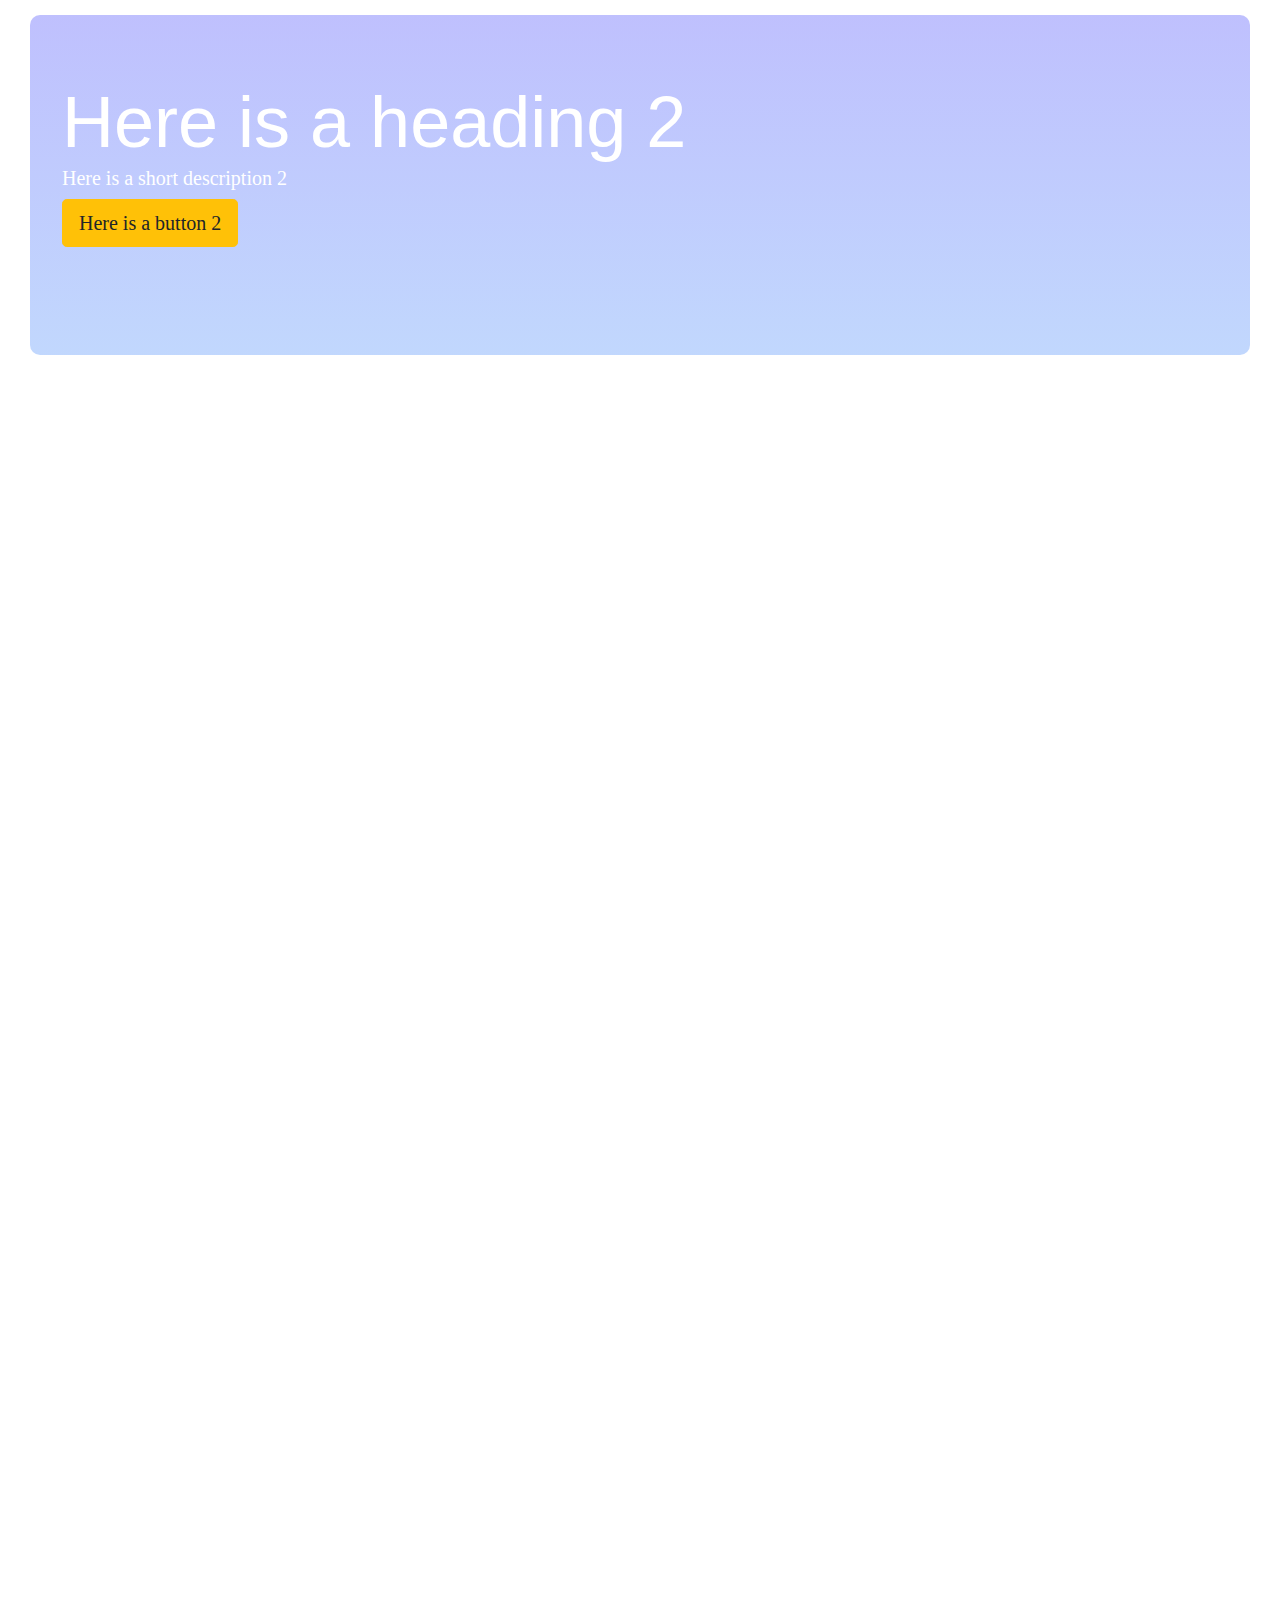
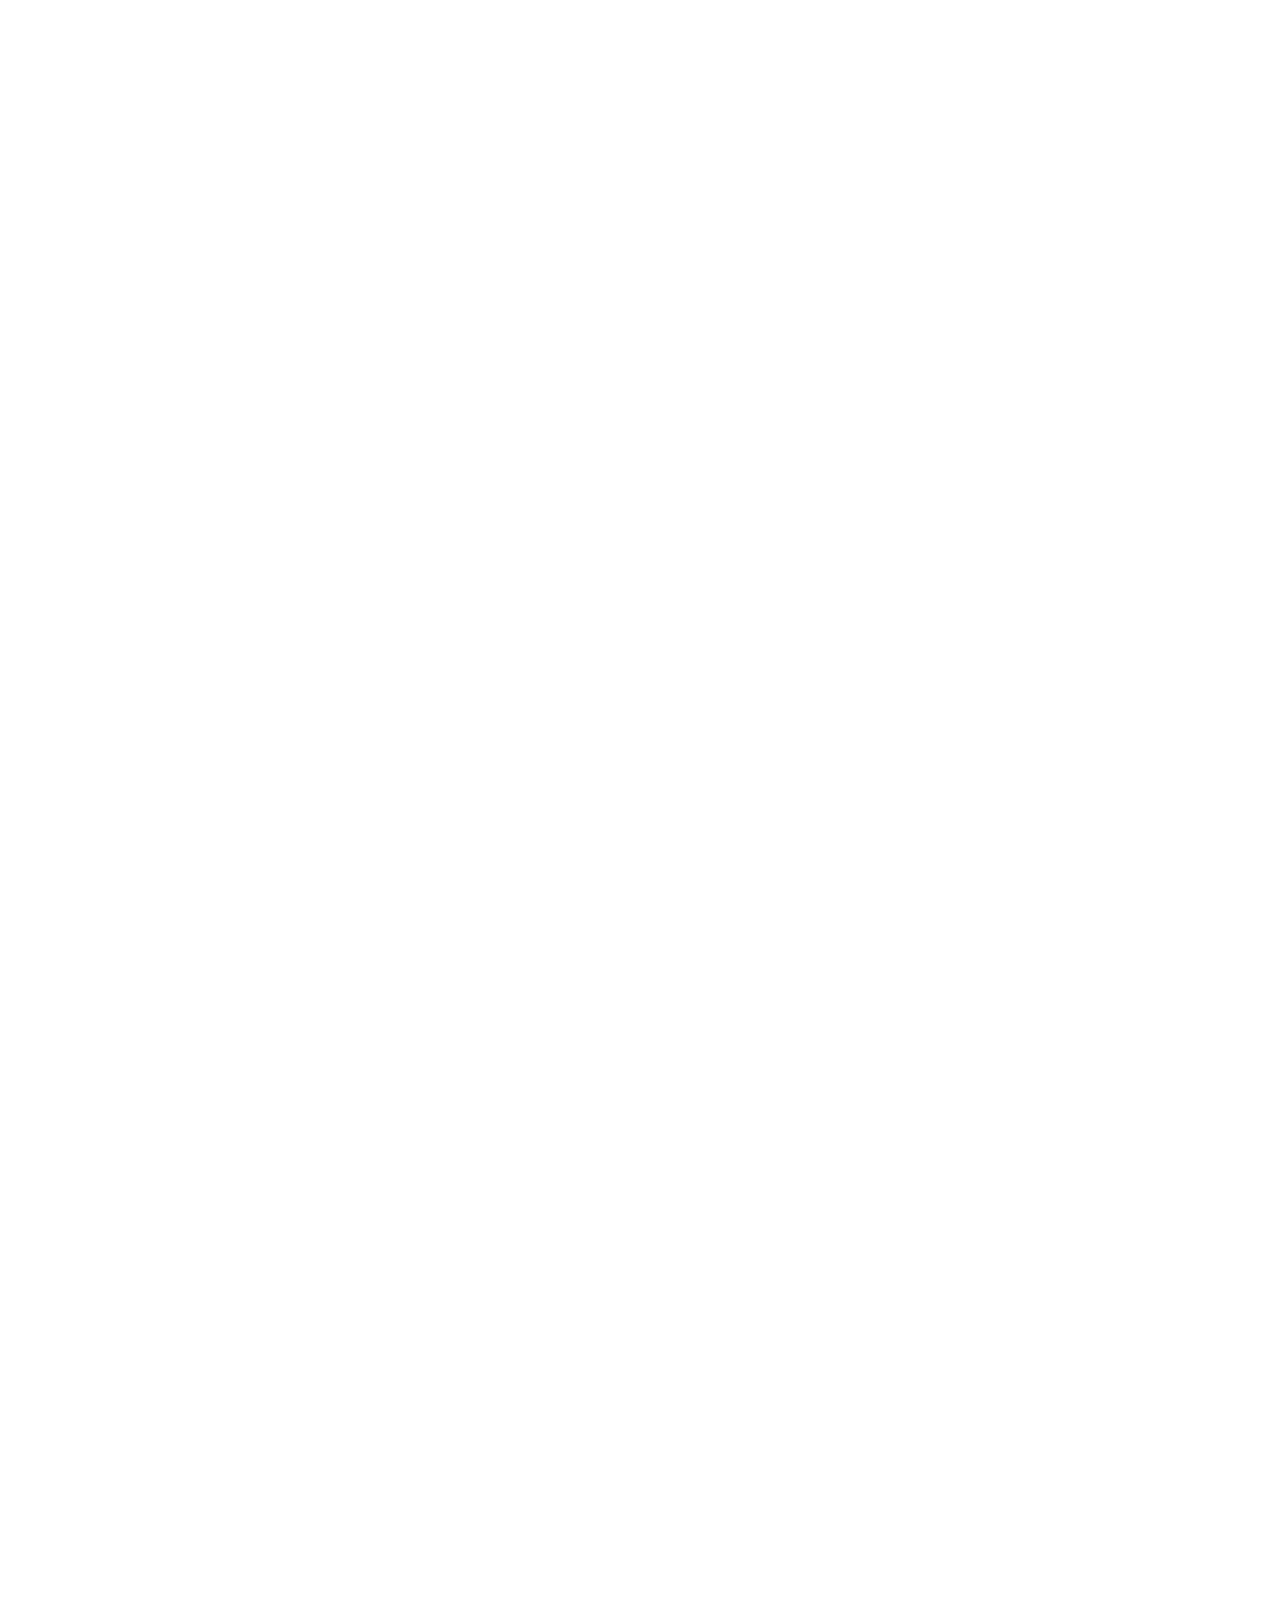
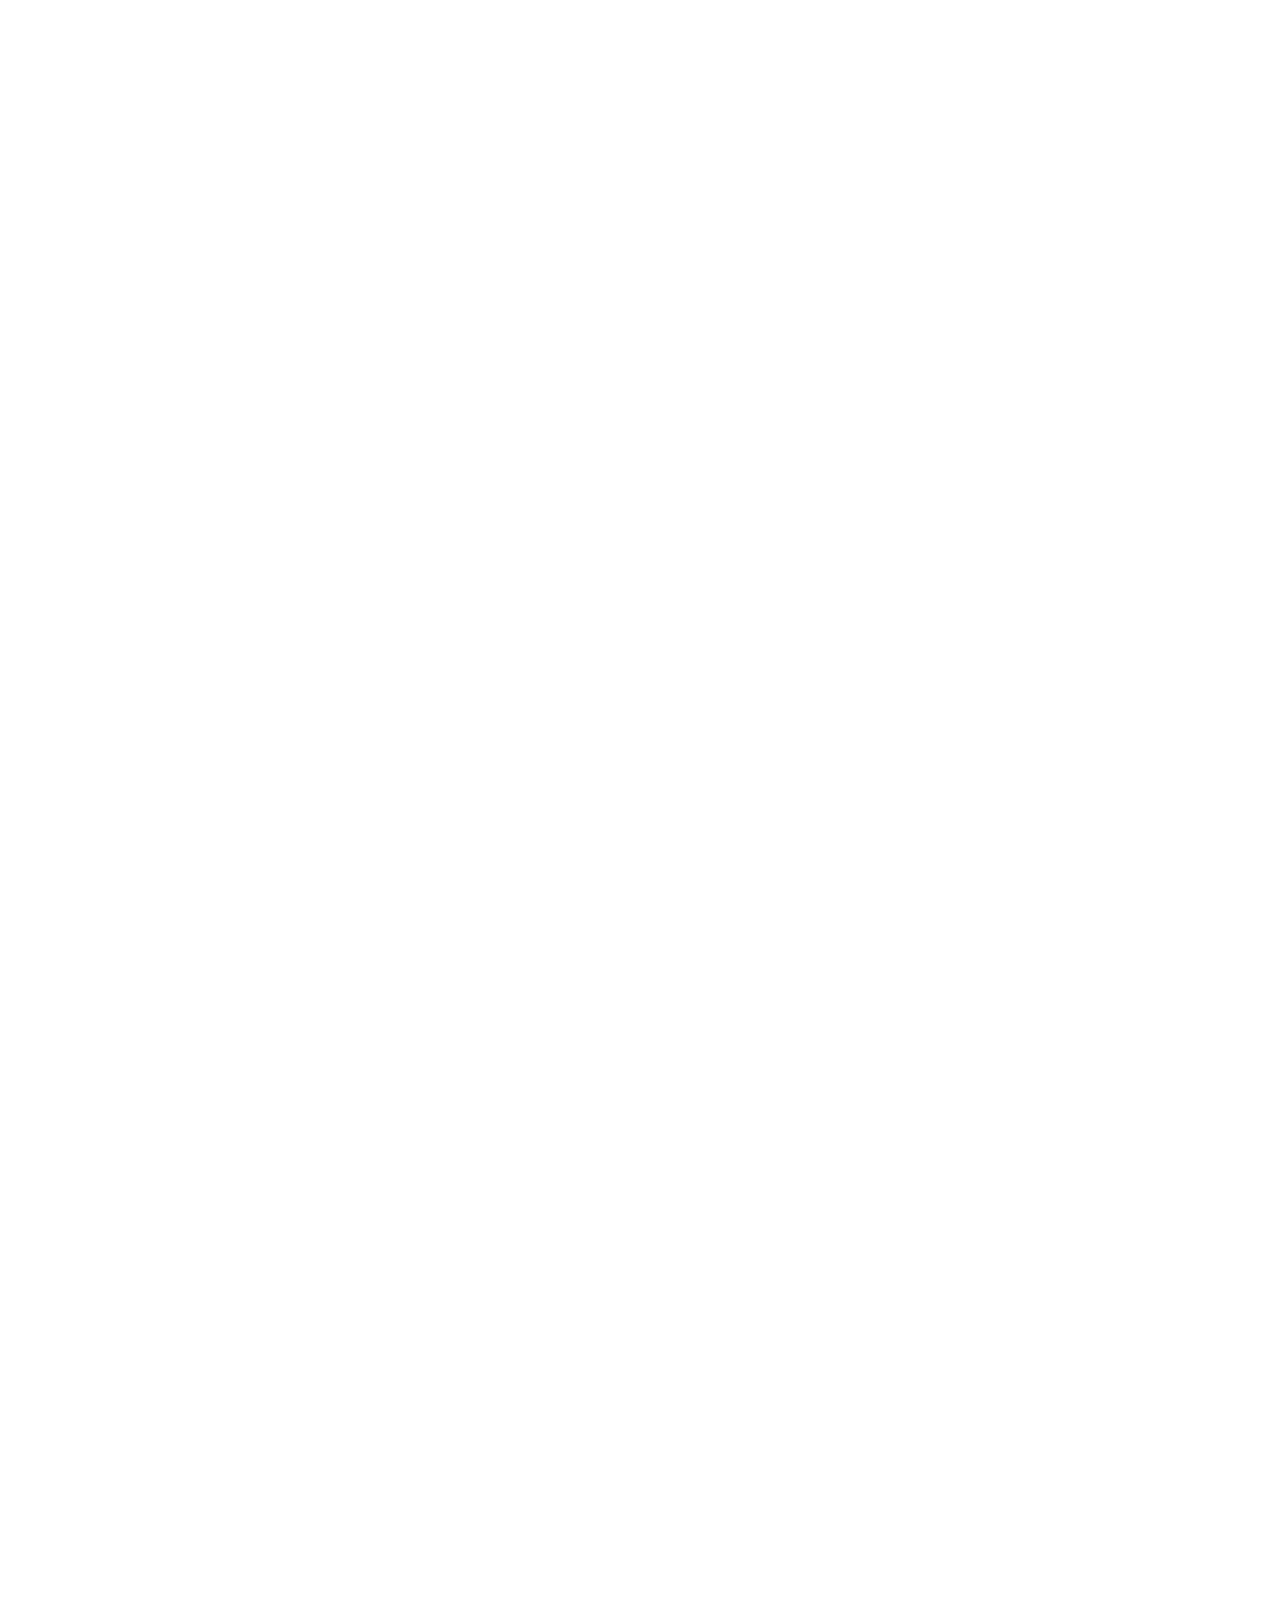
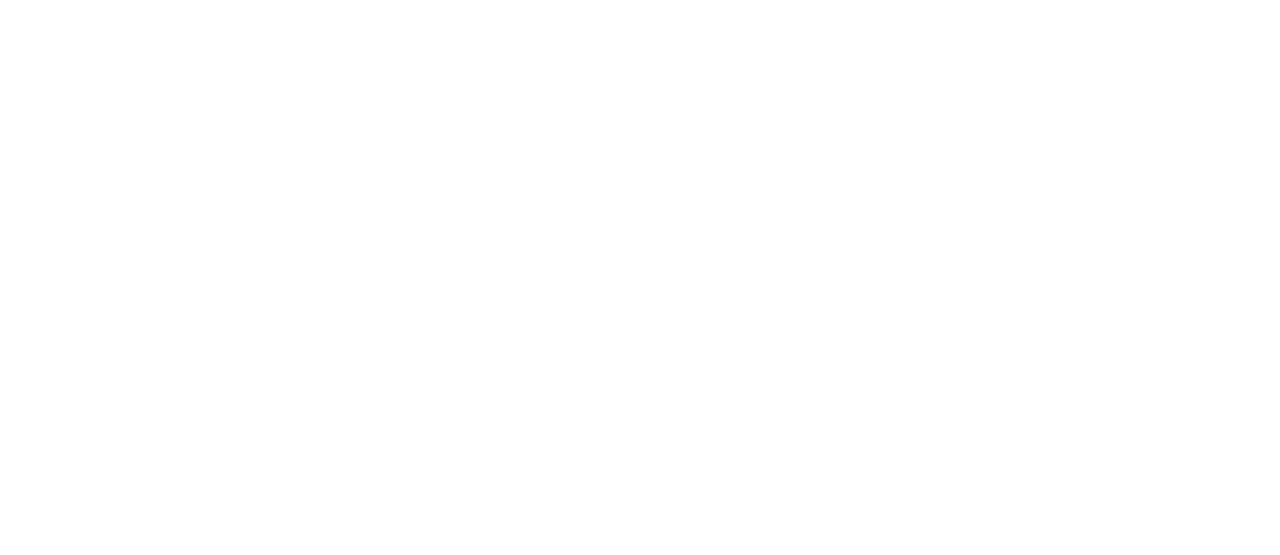
<file: wolfenden/den/templates/den/parallax.html>
<!DOCTYPE html>
<html lang="en">
<head>
<!-- Meta Tags for Bootstrap 4 -->
<meta charset="utf-8">
<meta name="viewport" content="width=device-width, initial-scale=1, shrink-to-fit=no">
<!-- Bootstrap 4 CSS -->
<link rel="stylesheet" href="https://maxcdn.bootstrapcdn.com/bootstrap/4.0.0/css/bootstrap.min.css" integrity="sha384-Gn5384xqQ1aoWXA+058RXPxPg6fy4IWvTNh0E263XmFcJlSAwiGgFAW/dAiS6JXm" crossorigin="anonymous">
<style>
  .jumbotron{
    margin:15px 30px 0px 30px;
    border-radius:10px;
      background:
  linear-gradient(
    rgba(0, 0, 250, 0.25),
    rgba(125, 250, 250, 0.45)
  ),
  url(https://source.unsplash.com/1600x1050/?nature);
  background-repeat: no-repeat;
  background-attachment: fixed;
  color:white !important;
  height:340px;
  }

  .page-scroll{
    height:5000px;
  }

  .btn-outline-danger{
    color:white;
    border-color:white;
    border-radius:0px;
    font-weight:100;
    margin-top:20px;
  }
  .lead{
    font-family:raleway;
    font-weight:100;
    margin-top:-10px;
  }
  .paralsec {
  background-image: url("images/urban/building1.jpg");
  }
</style>
</head>
<body>
  <div class="jumbotron paral paralsec1">
  <h1 class="display-3">Here is a heading 2</h1>
  <p class="lead">Here is a short description 2</p>
  <p class="lead">
  <a class="btn btn-warning btn-lg btn-md" href="widgets.html" role="button" onclick="this.blur();">Here is a button 2</a>
  </p>
  </div>
  <div class="page-scroll">
<!-- Bootstrap 4 Scripts -->
<script src="https://code.jquery.com/jquery-3.2.1.slim.min.js" integrity="sha384-KJ3o2DKtIkvYIK3UENzmM7KCkRr/rE9/Qpg6aAZGJwFDMVNA/GpGFF93hXpG5KkN" crossorigin="anonymous"></script>
<script src="https://cdnjs.cloudflare.com/ajax/libs/popper.js/1.12.9/umd/popper.min.js" integrity="sha384-ApNbgh9B+Y1QKtv3Rn7W3mgPxhU9K/ScQsAP7hUibX39j7fakFPskvXusvfa0b4Q" crossorigin="anonymous"></script>
<script src="https://maxcdn.bootstrapcdn.com/bootstrap/4.0.0/js/bootstrap.min.js" integrity="sha384-JZR6Spejh4U02d8jOt6vLEHfe/JQGiRRSQQxSfFWpi1MquVdAyjUar5+76PVCmYl" crossorigin="anonymous"></script>

</body>
</html>
</file>
